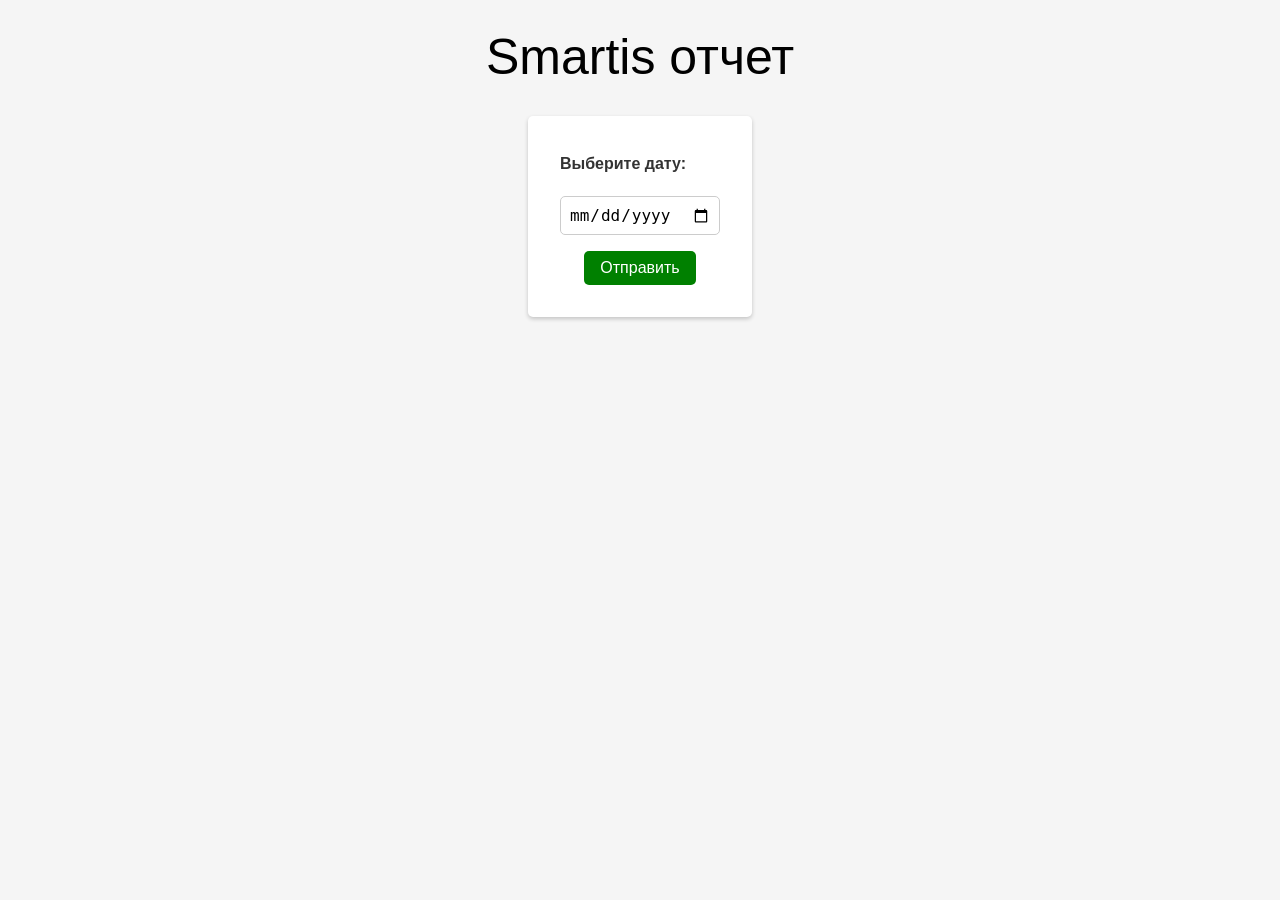
<file: index.html>
<!DOCTYPE html>
<html>
<head>
    <meta charset="UTF-8">
    <title>Выбор даты</title>
    <link rel="stylesheet" href="css/style.css?v=3">
</head>
<body>

<div class="forms">
    <div class="title">Smartis отчет</div>


    <form id="dateForm">
        <label for="date">Выберите дату:</label>
        <input type="date" id="date" name="date">
        <button type="submit" id="buttonDate">Отправить</button>
    </form>





    <div id="loader" style="display: none;">
        <div id="overlay"></div>
        <div id="spinner">
            <img src="img/loading-gif.gif" alt="spinner">
            <p>Загрузка идет...</p>
        </div>
    </div>









</div>




<script src="js/script.js?v=4"></script>
<script src="https://ajax.googleapis.com/ajax/libs/jquery/2.2.0/jquery.min.js"></script>

</body>
</html>
</file>
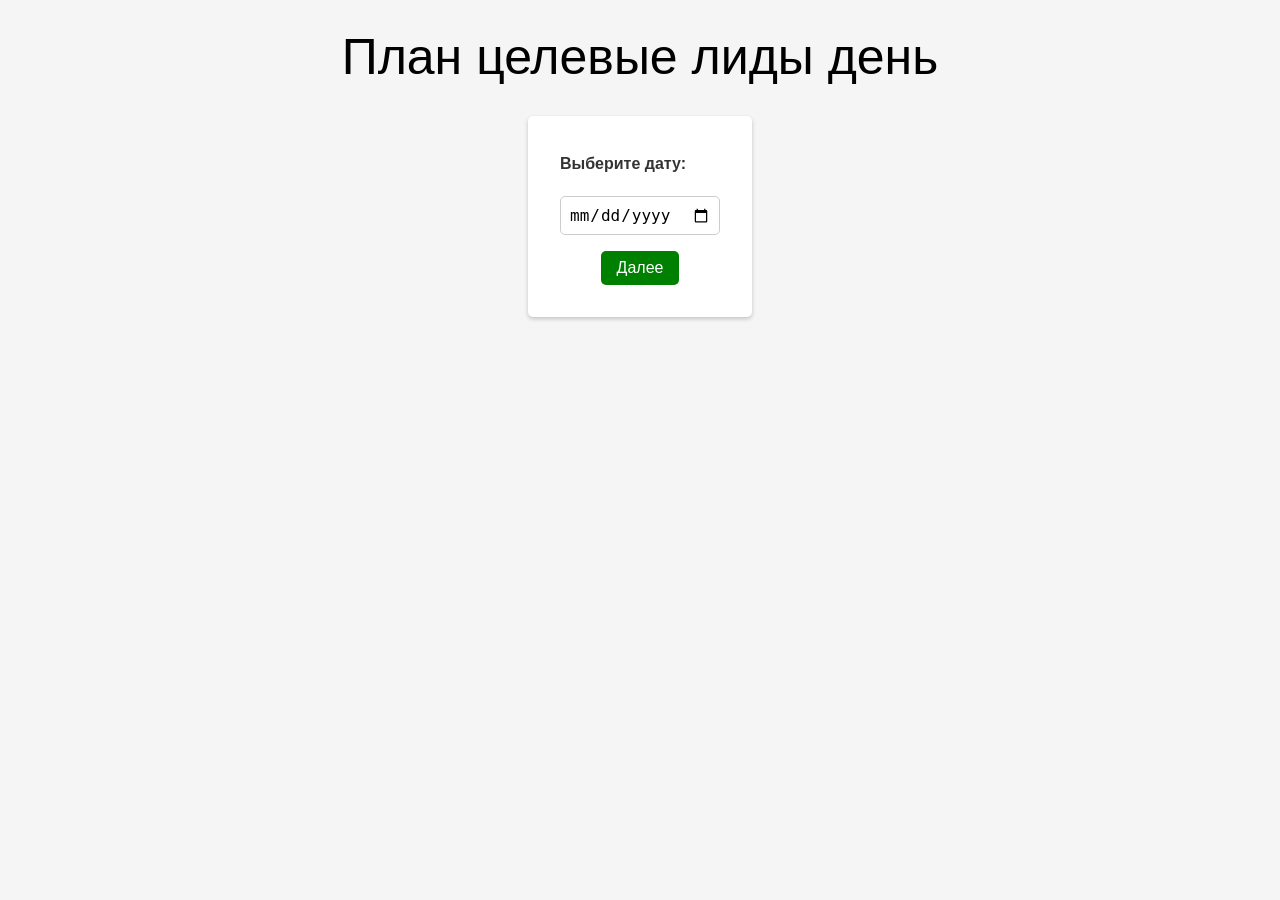
<file: leadsPlan/planForm.html>
<!DOCTYPE html>
<html>
<head>
    <meta charset="UTF-8">
    <title>Выбор даты</title>
    <link rel="stylesheet" href="../css/style.css?v=3">
</head>
<body>


<div class="forms">
    <div class="title">План целевые лиды день</div>


    <form id="dateForm">
        <label for="date">Выберите дату:</label>
        <input type="date" id="date" name="date">
        <button type="submit" id="buttonDate">Далее</button>
    </form>



    <form id="selectForm" style="display: none;">
        <label for="select">Выберите ЖК:</label>
        <select id="select" name="option">
            <option value="guber">ГУБЕРНСКИЙ</option>
            <option value="dostoyanie">ДОСТОЯНИЕ</option>
            <option value="architector">АРХИТЕКТОР</option>
            <option value="veresaevo">ВЕРЕСАЕВО</option>
            <option value="lb">ЛEВОБЕРЕЖЬЕ</option>
            <option value="1777">1777</option>
        </select>
        <button type="submit" id="buttonSelect">Далее</button>
    </form>



    <form id="channelsForm" style="display: none;">
        <label id="dateValue"></label>
        <label id="selectValue"></label>


        <div class="form-group">
            <label for="contextMkr">Контекстная мкр</label>
            <input type="number" step="0.1" lang="en-US" id="contextMkr" name="contextMkr" value="0">
        </div>

        <div class="form-group">
            <label for="vk">Вк</label>
            <input type="number" step="0.1" lang="en-US" id="vk" name="vk" value="0">
        </div>

        <div class="form-group">
            <label for="MyTarget">MyTarget</label>
            <input type="number" step="0.1" lang="en-US" id="MyTarget" name="MyTarget" value="0">
        </div>

        <div class="form-group">
            <label for="mediynaya">Медийная</label>
            <input type="number" step="0.1" lang="en-US" id="mediynaya" name="mediynaya" value="0">
        </div>

        <div class="form-group">
            <label for="organic">Органика</label>
            <input type="number" step="0.1" lang="en-US" id="organic" name="organic" value="0">
        </div>

        <div class="form-group">
            <label for="vontresalt">Вонтрезалт</label>
            <input type="number" step="0.1" lang="en-US" id="vontresalt" name="vontresalt" value="0">
        </div>

        <div class="form-group">
            <label for="agregatory">Агрегаторы</label>
            <input type="number" step="0.1" lang="en-US" id="agregatory" name="agregatory" value="0">
        </div>

        <div class="form-group">
            <label for="offlineCalls">Оффлайн звонки</label>
            <input type="number" step="0.1" lang="en-US" id="offlineCalls" name="offlineCalls" value="0">
        </div>

        <div class="form-group">
            <label for="offlineOffice">Оффлайн пришёл в офис</label>
            <input type="number" step="0.1" lang="en-US" id="offlineOffice" name="offlineOffice" value="0">
        </div>


        <button type="submit" id="buttonSend">Отправить</button>


    </form>


</div>



<script src="https://ajax.googleapis.com/ajax/libs/jquery/2.2.0/jquery.min.js"></script>

<script src="../js/planFormScript.js"></script>

</body>
</html>
</file>
<file: css/style.css>
body {
    display: flex;
    justify-content: center;
    align-items: center;
    background-color: #f5f5f5;
    font-family: Arial, sans-serif;
}
form {
    display: flex;
    flex-direction: column;
    align-items: center;
    margin-top: 30px;
    background-color: #fff;
    padding: 2rem;
    border-radius: 5px;
    box-shadow: 0 2px 4px rgba(0,0,0,0.2);
}
label {
    margin-bottom: 1rem;
    font-size: 1rem;
    font-weight: bold;
    color: #333;
    float: left;
    width: 150px;
    margin-right: 10px;
    line-height: 32px;
}
input[type="date"], #select {
    padding: 0.5rem;
    font-size: 1rem;
    border: 1px solid #ccc;
    border-radius: 5px;
    width: 100%;
    box-sizing: border-box;
}
button[type="submit"] {
    margin-top: 1rem;
    padding: 0.5rem 1rem;
    font-size: 1rem;
    background-color: green;
    color: #fff;
    border: none;
    border-radius: 5px;
    cursor: pointer;
    transition: background-color 0.3s ease;
}


img {
    width: 100px;
    height: 100px;
}


#overlay {
    position: fixed;
    top: 0;
    left: 0;
    width: 100%;
    height: 100%;
    background-color: rgba(255, 255, 255, 0.8);
    z-index: 9999;
}

#spinner {
    position: fixed;

    top: 50%;
    left: 50%;
    transform: translate(-50%, -50%);
    z-index: 10000;
}


.title {
    margin-top: 20px;
    font-size: 50px;


}

.title2 {
    margin-top: 120px;
    font-size: 50px;
}



.forms {
    display: flex;
    flex-direction: column;
    align-items: center;
    justify-content: center;

}

.form-group {
    clear: both;
    margin-bottom: 10px;
}



input[type="number"] {
    float: left;
    padding: 5px;
    border-radius: 3px;
    border: 1px solid #ccc;
    width: 100px;
}
</file>
